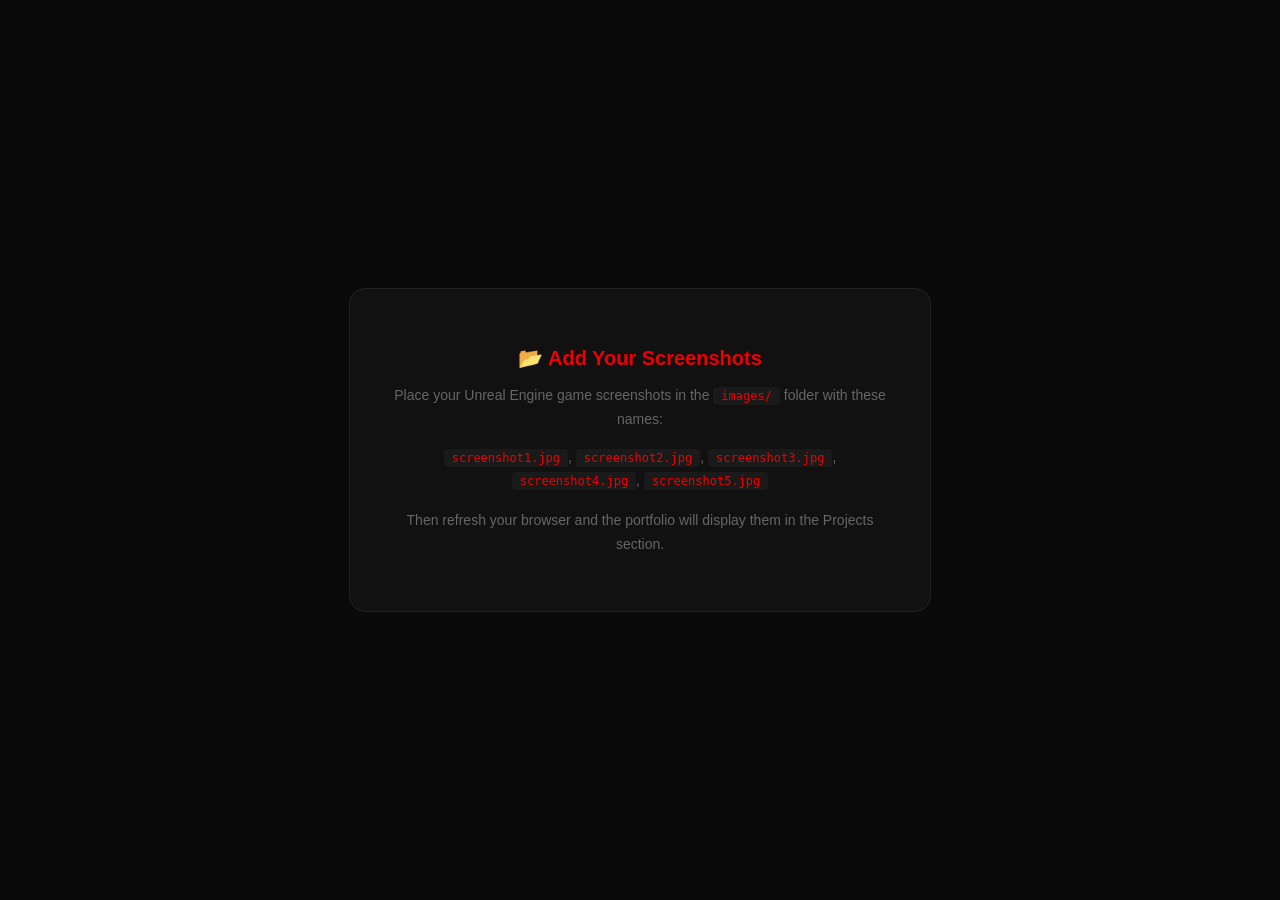
<file: README.html>
<!DOCTYPE html>
<html>
<head>
  <meta charset="UTF-8"/>
  <title>Sanjay Kumar SM — Screenshot Note</title>
  <style>
    body { background: #0a0a0a; color: #aaa; font-family: 'Segoe UI', sans-serif; display: flex; align-items: center; justify-content: center; min-height: 100vh; margin: 0; }
    .box { max-width: 500px; text-align: center; border: 1px solid #222; padding: 40px; border-radius: 16px; background: #111; }
    h2 { color: #e00; font-size: 20px; margin-bottom: 12px; }
    p { font-size: 14px; line-height: 1.7; color: #666; }
    code { background: #1a1a1a; padding: 2px 8px; border-radius: 4px; color: #e00; font-size: 12px; }
  </style>
</head>
<body>
  <div class="box">
    <h2>📂 Add Your Screenshots</h2>
    <p>Place your Unreal Engine game screenshots in the <code>images/</code> folder with these names:</p>
    <p><code>screenshot1.jpg</code>, <code>screenshot2.jpg</code>, <code>screenshot3.jpg</code>, <code>screenshot4.jpg</code>, <code>screenshot5.jpg</code></p>
    <p style="margin-top:16px">Then refresh your browser and the portfolio will display them in the Projects section.</p>
  </div>
</body>
</html>
</file>
